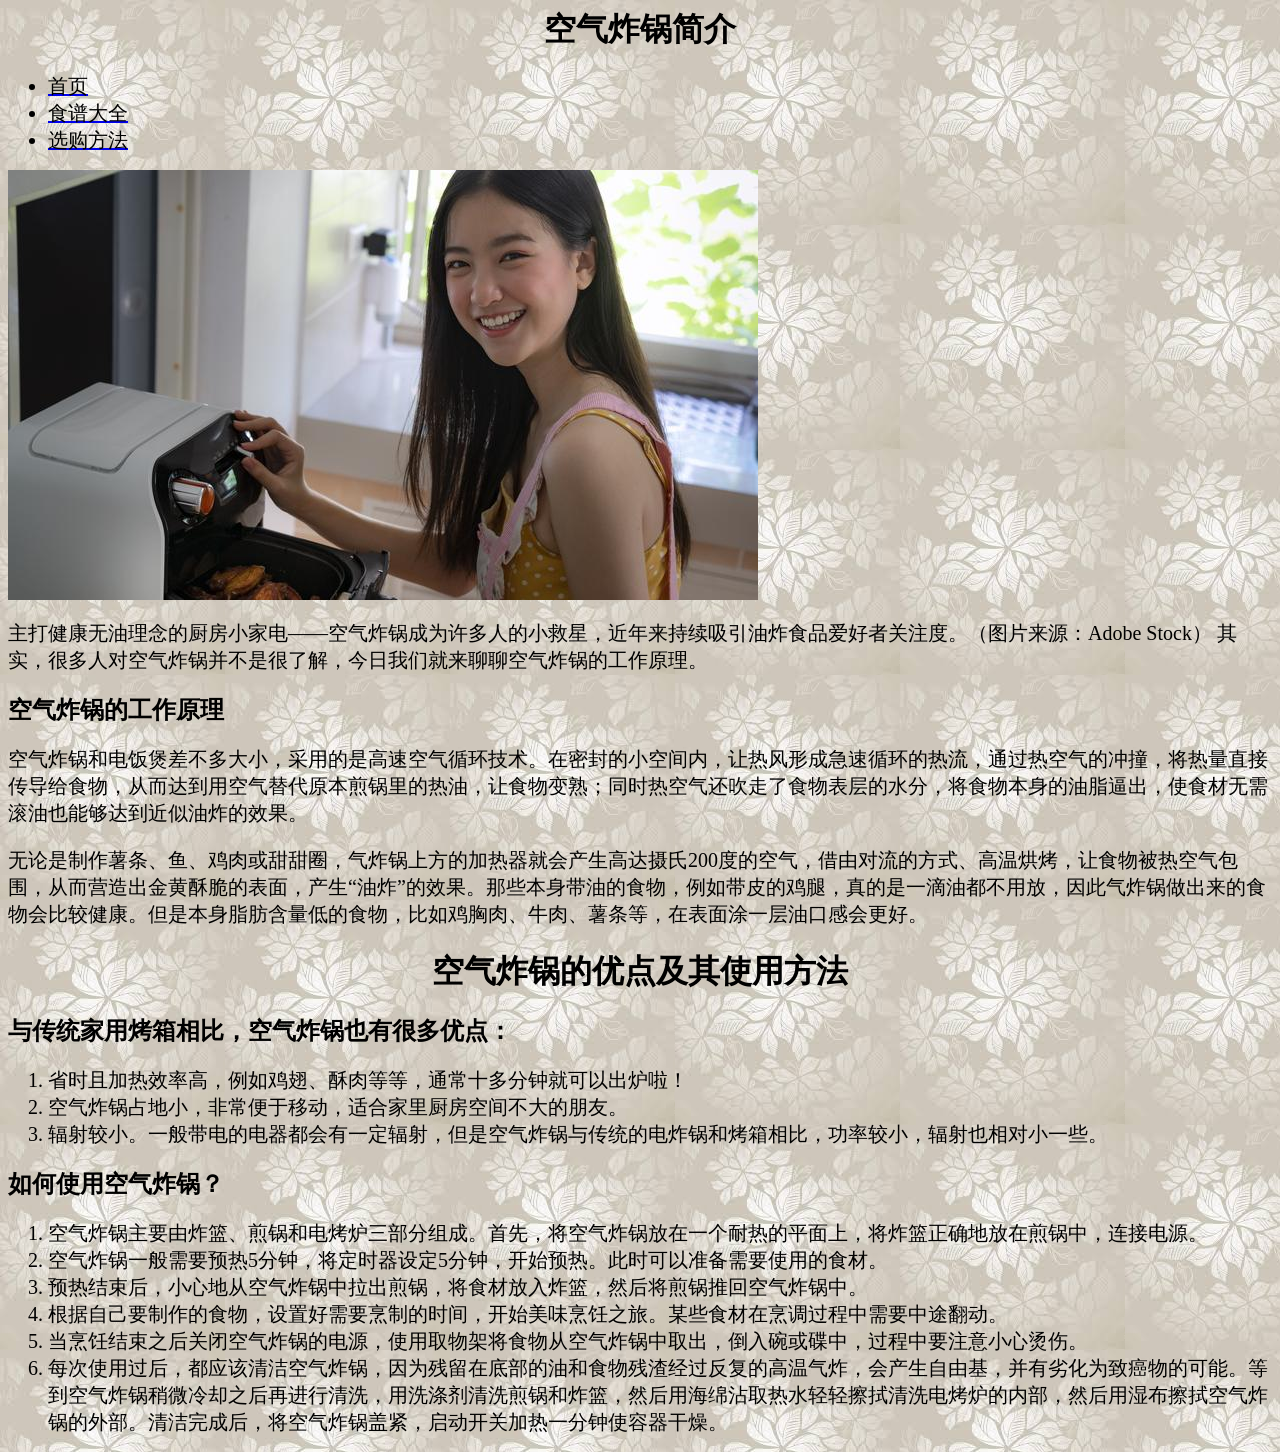
<file: index.html>
<html>
  <title>空气炸锅简介</title>
  <link rel="stylesheet" href="style.css">
<h1>空气炸锅简介</h1>
<div class="nav_wrap2">
	<ul>  
				<a href="index.html"><li>首页</li></a>
				<a  href="食谱.html"><li>食谱大全</li></a>
		        <a  href="选购方法.html"> <li>选购方法</li></a>
	</ul> 
</div> 
<head>
    <img src="images/开头女孩.png" width="750"  />
   <p>主打健康无油理念的厨房小家电——空气炸锅成为许多人的小救星，近年来持续吸引油炸食品爱好者关注度。（图片来源：Adobe Stock）
    其实，很多人对空气炸锅并不是很了解，今日我们就来聊聊空气炸锅的工作原理。</p>
    <h2>空气炸锅的工作原理</h2> 
 </head> 
</body>
</html>
<p> 空气炸锅和电饭煲差不多大小，采用的是高速空气循环技术。在密封的小空间内，让热风形成急速循环的热流，通过热空气的冲撞，将热量直接传导给食物，从而达到用空气替代原本煎锅里的热油，让食物变熟；同时热空气还吹走了食物表层的水分，将食物本身的油脂逼出，使食材无需滚油也能够达到近似油炸的效果。
    <p>无论是制作薯条、鱼、鸡肉或甜甜圈，气炸锅上方的加热器就会产生高达摄氏200度的空气，借由对流的方式、高温烘烤，让食物被热空气包围，从而营造出金黄酥脆的表面，产生“油炸”的效果。那些本身带油的食物，例如带皮的鸡腿，真的是一滴油都不用放，因此气炸锅做出来的食物会比较健康。但是本身脂肪含量低的食物，比如鸡胸肉、牛肉、薯条等，在表面涂一层油口感会更好。</p>
    <head><h1>空气炸锅的优点及其使用方法</h1></head>
    <link rel="stylesheet" href="style.css">
    <h2>与传统家用烤箱相比，空气炸锅也有很多优点：</h2>
    <ol type="1">
        <li>省时且加热效率高，例如鸡翅、酥肉等等，通常十多分钟就可以出炉啦！</li>
        <li>空气炸锅占地小，非常便于移动，适合家里厨房空间不大的朋友。</li>
        <li>辐射较小。一般带电的电器都会有一定辐射，但是空气炸锅与传统的电炸锅和烤箱相比，功率较小，辐射也相对小一些。</li>
       
    </ol>
    <h2>如何使用空气炸锅？</h2>
    <ol type="1">
        <li>空气炸锅主要由炸篮、煎锅和电烤炉三部分组成。首先，将空气炸锅放在一个耐热的平面上，将炸篮正确地放在煎锅中，连接电源。</li>
        <li>空气炸锅一般需要预热5分钟，将定时器设定5分钟，开始预热。此时可以准备需要使用的食材。</li>
        <li>预热结束后，小心地从空气炸锅中拉出煎锅，将食材放入炸篮，然后将煎锅推回空气炸锅中。</li>
        <li>根据自己要制作的食物，设置好需要烹制的时间，开始美味烹饪之旅。某些食材在烹调过程中需要中途翻动。</li>
        <li>当烹饪结束之后关闭空气炸锅的电源，使用取物架将食物从空气炸锅中取出，倒入碗或碟中，过程中要注意小心烫伤。</li>
        <li>每次使用过后，都应该清洁空气炸锅，因为残留在底部的油和食物残渣经过反复的高温气炸，会产生自由基，并有劣化为致癌物的可能。等到空气炸锅稍微冷却之后再进行清洗，用洗涤剂清洗煎锅和炸篮，然后用海绵沾取热水轻轻擦拭清洗电烤炉的内部，然后用湿布擦拭空气炸锅的外部。清洁完成后，将空气炸锅盖紧，启动开关加热一分钟使容器干燥。</li>
    </ol>
</file>
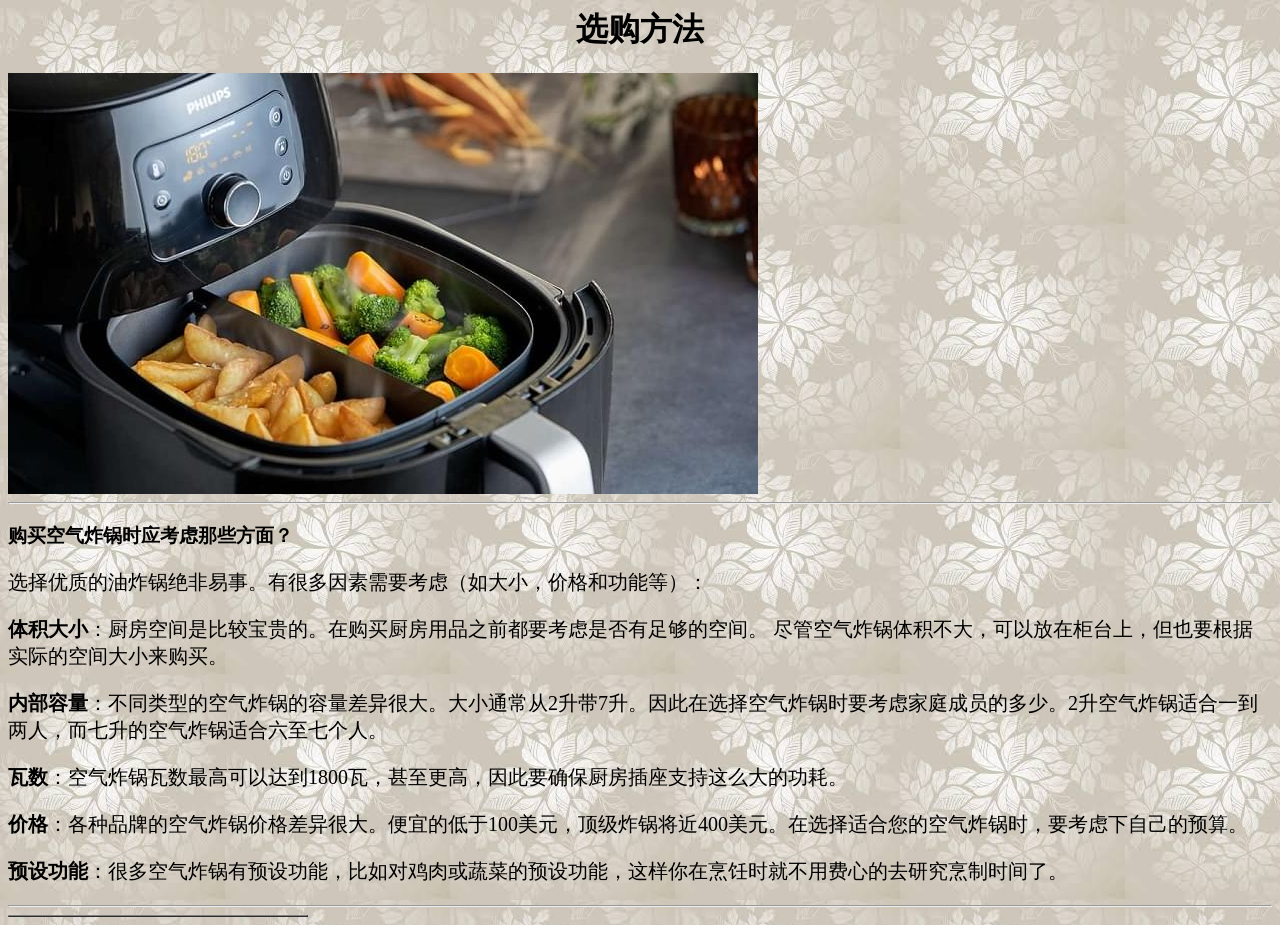
<file: 选购方法.html>
<html>
<head>
    <title>空气炸机的选购方法</title>
<h1>选购方法</h1></head>
<link rel="stylesheet" href="style.css">

<img src="images/air-fryer.jpg" width="750"  />
<table border="1" style="width:300px">

    <hr />
    <h3>购买空气炸锅时应考虑那些方面？</h3>
    <p>选择优质的油炸锅绝非易事。有很多因素需要考虑（如大小，价格和功能等）：</p>
    <p><strong>体积大小</strong>：厨房空间是比较宝贵的。在购买厨房用品之前都要考虑是否有足够的空间。 尽管空气炸锅体积不大，可以放在柜台上，但也要根据实际的空间大小来购买。</p>
    <p><strong>内部容量</strong>：不同类型的空气炸锅的容量差异很大。大小通常从2升带7升。因此在选择空气炸锅时要考虑家庭成员的多少。2升空气炸锅适合一到两人，而七升的空气炸锅适合六至七个人。</p>
    <p><strong>瓦数</strong>：空气炸锅瓦数最高可以达到1800瓦，甚至更高，因此要确保厨房插座支持这么大的功耗。</p>
    <p><strong>价格</strong>：各种品牌的空气炸锅价格差异很大。便宜的低于100美元，顶级炸锅将近400美元。在选择适合您的空气炸锅时，要考虑下自己的预算。</p>
    <p><strong>预设功能</strong>：很多空气炸锅有预设功能，比如对鸡肉或蔬菜的预设功能，这样你在烹饪时就不用费心的去研究烹制时间了。</p>
    <hr />
</file>
<file: style.css>
body {
  background-image:url(images/download\ \(3\).jpg);
}

h1 {
  color: black;
  text-align: center;
}
h2 {
  color:black;
  text-align: left;
}
li {
  color: black;
  font-size: 20px;
}
p {
  color: black;
  font-family: verdana;
  font-size: 20px;
}
</file>
